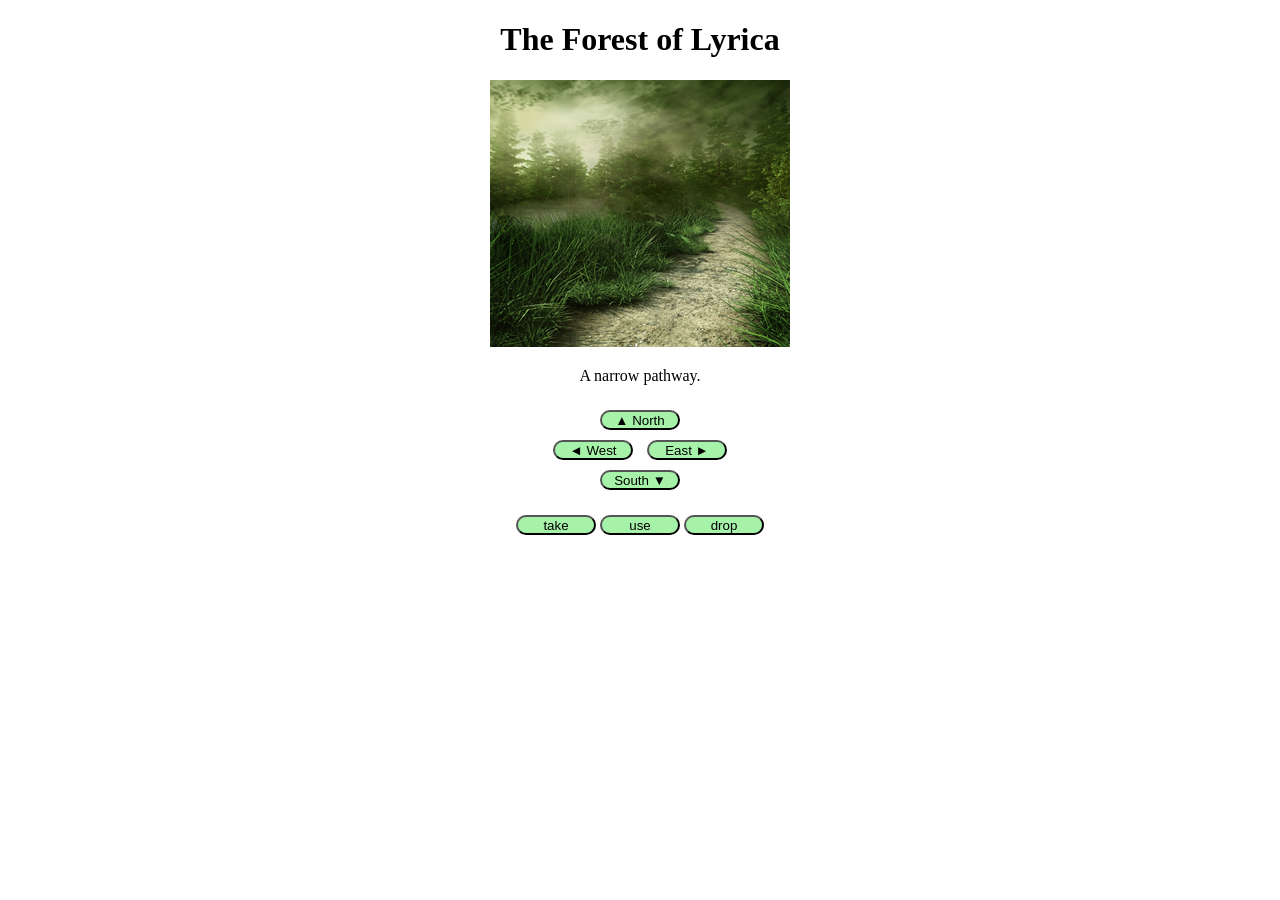
<file: src/index.html>
<!DOCTYPE html>
<html lang="en">
<head>
  <meta charset="UTF-8">
  <meta name="viewport" content="width=device-width, initial-scale=1.0">
  <title>The Forest of Lyrica Roger Vilà</title>
  <style>
    #stage {
      text-align: center;
    }
    #actions, #directions {
      margin-top: 20px;
    }
    #directions {
      display: flex;
      flex-direction: column;
      align-items: center;
    }
    #directions button {
      margin: 5px;
    }
    button{
      width: 80px;
      height: 20px;
      border-radius: 10px;
      background-color: rgba(102, 233, 106, 0.577);
    }
    .thomas{
      text-align: center;
      margin-left: 50%;
      margin-top: 20px;
      height: 50px;
      background-color: rgba(202, 5, 5, 0.738);
    }
    .notebook{
      text-align: center;
      margin-left: 50%;
      margin-top: 20px;
      height: 50px;
      background-color: rgba(202, 5, 5, 0.738);
    }
    .leave{
      text-align: center;
      margin-left: 5%;
      margin-top: 20px;
      height: 50px;
      background-color: rgba(202, 5, 5, 0.738);
    }
    .amagat{
      display: none;
    }
  </style>
</head>
<body>

<div id="stage">
  <h1>The Forest of Lyrica</h1>
  <img src="" width="300" height="267">
  <p id="output"></p>
  <!-- <input id="input" type="text">  -->

  <div id="directions">
    <button id="north">▲ North</button>
    <div>
      <button id="west">◄ West</button>
      <button id="east"> East ►</button>
    </div>
    <button id="south">South ▼</button>
  </div>
  <div id="actions">
    <button id="take">take</button>
    <button id="use">use</button>
    <button id="drop">drop</button>
    <!-- <button id="enter">enter</button> -->
  </div>
</div>

</body>
</html>


<script>
var map = [];
  map [0] = "An old stone keep.";
  map [1] = "A deep well.";
  map [2] = "A sunny glade.";
  map [3] = "A sleeping dragon.";
  map [4] = "A narrow pathway.";
  map [5] = "An ancient gate.";
  map [6] = "The edge of a river.";
  map [7] = "A lonely wooden bench.";
  map [8] = "An isolated cottage. Faint music comes from inside.";
  map [9] = "A misterious lake.";
  map [10] = "An insane portal. But it's not opened.";
  map [11] = "An old temple.";

  //imatges

  var images = [];
  images[0] ="keep.png";
  images[1] ="well.png";
  images[2] ="glade.png";
  images[3] ="dragon.png";
  images[4] ="path.png";
  images[5] ="gate.png";
  images[6] ="river.png";
  images[7] ="bench.png";
  images[8] ="cottage.png";
  images[9] ="lake.png";
  images[10] ="portal.png";
  images[11] ="temple.png";


  //limits

  var blockedPathMessages = [];
  blockedPathMessages[0] = "It's too dangerous to move that way.";
  blockedPathMessages[1] = "A mysterious force hold you back.";
  blockedPathMessages[2] = "A tangle of thorns blocks your way.";
  blockedPathMessages[3] = "You can't step over the dragon.";
  blockedPathMessages[4] = "";
  blockedPathMessages[5] = "The gate locks shut.";
  blockedPathMessages[6] = "The river is too deep to cross.";
  blockedPathMessages[7] = "The trees are too thick to pass.";
  blockedPathMessages[8] = "You're too scared to go that way.";
  blockedPathMessages[9] = "You're too scared to go that way.";
  blockedPathMessages[10] = "You're too scared to go that way.";
  blockedPathMessages[11] = "You're too scared to go that way.";


  //items
  var items = ["stone"];
  var itemsLocation = [6];
  //store items
  var backpack = [];

  //set the players start location and init player's input
  var mapLocation = 4;
  var playersInput = "";
  var gameMessage = "";
  //create array of actions and a variable for the current action
  var actionsIKnow = ["north" , "south" , "east" , "west", "take", "use", "drop"];
  var action ="";
  //Items game understands and a variable to store current item
  var itemsIKnow = ["flute", "stone", "sword"];
  var item ="";
  //The output and input element
  var output = document.querySelector("#output");
  var input = document.querySelector("#input");
  var image = document.querySelector("img");
  //the button
  //var button = document.querySelector("#enter");
  //button.style.cursor = "pointer";
  //button.addEventListener("click",clickHandler, false);
  var buttonSouth = document.querySelector("#south");
  buttonSouth.addEventListener("click", south, false);
  buttonSouth.style.cursor = "pointer";
  var buttonNorth = document.querySelector("#north");
  buttonNorth.addEventListener("click", north, false);
  buttonNorth.style.cursor = "pointer";
  var buttonEast = document.querySelector("#east");
  buttonEast.addEventListener("click", east, false);
  buttonEast.style.cursor = "pointer";
  var buttonWest = document.querySelector("#west");
  buttonWest.addEventListener("click", west, false);
  buttonWest.style.cursor = "pointer";
  var buttonUse = document.querySelector("#use");
  buttonUse.addEventListener("click", useItem, false);
  buttonUse.style.cursor = "pointer";
  var buttonDrop = document.querySelector("#drop");
  buttonDrop.addEventListener("click", dropItem, false);
  buttonDrop.style.cursor = "pointer";
  var buttonTake = document.querySelector("#take");
  buttonTake.addEventListener("click", takeItem, false);
  buttonTake.style.cursor = "pointer";

  var parlatAmbEnTomas = false;
  var lakeVisited = false;
  var templeEnter = false;
  var primeraVegadatemple = true;
  var llibreta;
  var codiAleatori = Math.floor(Math.random() * 2000);
  var sortitdeltemple = false;
  var llibretallegida = false;
  var dracMort = false;
  var win = false;
  var templeDins = false;


  //Display the player's location
render();

  function clickHandler(){
    playGame();
  }
  function playGame(){
    playersInput = input.value;
    playersInput = playersInput.toLowerCase();

    gameMessage = "";
    action = "";

    //figure out the players action
    for (var i = 0; i<actionsIKnow.length; i++){
      if(playersInput.indexOf(actionsIKnow[i])  !==-1)
      {
        action=actionsIKnow[i];
        break;
      }
    }
    //figure out the item the player wants
    for (var i = 0; i<itemsIKnow.length; i++){
      if(playersInput.indexOf(itemsIKnow[i])  !==-1)
      {
        item=itemsIKnow[i];
        break;
      }
    }

    switch(action)
    {
      case "south":
      south();
        break;
      case "north":
        north();
        break;
      case "east":
        east();
        break;
      case "west":
        west();
        break;
      case "take":
        takeItem();
        break;
      case "use":
        useItem();
        break;
      case "drop":
        dropItem();
        break;
      default:
        gameMessage = "I don't understand that";
    }
    render();
  }

  function takeItem(){
    var item = prompt("What item do you want to take?")
    var itemIndex = items.indexOf(item);
    if (itemsLocation[itemIndex] === mapLocation && itemIndex !== -1){
      backpack.push(item);
      items.splice(itemIndex, 1);
      itemsLocation.splice(itemIndex, 1);
    } else {
      gameMessage = "You can't take that item.";
    }
    render();
  }
  function dropItem(){
    var item = prompt("What item do you want to drop?")
    if (backpack.length === 0) {
      gameMessage = "You're not carrying anything to drop.";
      return;
    }

    var itemIndex = backpack.indexOf(item);
    if (itemIndex !== -1) {
      backpack.splice(itemIndex, 1);
      items.push(item);
      itemsLocation.push(mapLocation);

      gameMessage = "You dropped the " + item + ".";
    } else {
      gameMessage = "You're not carrying that item.";
    }
    render();
  }
  function useItem(){
    if (mapLocation === 10){
            var code = prompt("Enter the secret code: ");
            if (dracMort){

              if(code == codiAleatori){
              gameWin();
            }
            if (code != codiAleatori) {
              gameMessage += "The code " + code +" is not valid..."
             }
            }
            if (dracMort == false){
              alert("You have to kill the dragon before!")
            }
          }
            
           else {
    var item = prompt("What item do you want to use?")
    var backPackIndexNumber = backpack.indexOf(item);
          }
 
    if (backpack.length === 0) {
        gameMessage = "You're not carrying anything to use.";
        return;
    }
    if (backPackIndexNumber === -1){
        gameMessage = "You're not carrying that item.";
        return;
    }
    // if (mapLocation === 10 && dracMort){
    //   console.log("SECRET CODE");
    //         var code = prompt("Enter the secret code: ");
    //         if(code === codiAleatori){
    //           console.log("codis iguals")
    //           gameWin();
    //         } if (mapLocation === 10 && dracMort === false){
    //           gameMessage = "You have to kill the dragon before you use the portal..."
    //         }
            
    //         else {
    //           console.log(codiAleatori);
    //           gameMessage = "The code is not valid..."
    //         }
            
    //       }

    switch(item)
    {
        case "flute":
            if (mapLocation === 8){
            gameMessage = " Due to your good music, they give you a sword.";
            backpack.splice(backPackIndexNumber, 1);
            backpack.push("sword");
            } else {
            gameMessage = "Beautiful music fills the air.";           
            break;
            }

        case "sword":
            if (mapLocation === 3){
              var jugadorFight = Math.floor(Math.random() * 100);
              var dracFight = Math.floor(Math.random() * 100);
              console.log(dracFight + " drac" + "jugador :" + jugadorFight);

              if(jugadorFight >= dracFight){
                gameMessage = "You swing the sword and slay the dragon.";
                dracMort = true;
              }
              if(jugadorFight < dracFight){
                gameMessage = "You swing the sword and try to slay the dragon, but the dragon attacks you and achieve to kill you.";
                endgame();
              }
            }
            else{
                gameMessage = "You swing the sword with style.";
            }
            break;
        case "stone":
            if (mapLocation === 1){
                gameMessage = "You drop the stone in the well.";
                gameMessage += " You receive a flute in return!";
                backpack.splice(backPackIndexNumber, 1);
                backpack.push("flute");
            }
            else{
                gameMessage = "You fumble with the stone in your pocket.";
            }
            break;
        case "camera":  
            if (mapLocation === 9){
              gameMessage = "You take a photo to Thomas";
              gameMessage += " Thomas gives you a secret key in return!"
              backpack.splice(backPackIndexNumber, 1);
                backpack.push("key");
            } else {
              gameMessage = "You don't use the camera really well...";
            }
        case "key":
          if (mapLocation === 11 && templeEnter == false){
            gameMessage = "You use the secret key to open the temple door";
            backpack.splice(backPackIndexNumber, 1);
            templeEnter = true;
          }
    }
    render();
}
  function south(){
    gameMessage ="";

    if(mapLocation<8){
        mapLocation += 4;
        }
        else
        {
          gameMessage = blockedPathMessages[mapLocation];
        }
        render();
  }
  function north(){
    gameMessage ="";
    if(mapLocation >= 4){
          mapLocation -=4
        }
        else
        {
          gameMessage = blockedPathMessages[mapLocation];
        }
        render();
  }
  function east(){
    gameMessage ="";

    if(mapLocation == 0 || mapLocation == 1 || mapLocation == 2 ||  mapLocation == 4 || mapLocation == 5 || mapLocation == 6 || mapLocation == 8 || mapLocation == 9 || mapLocation == 10){
        mapLocation++;
        } else {
          gameMessage = blockedPathMessages[mapLocation];
        }
        render();
  }
  function west(){
    gameMessage ="";

    if(mapLocation % 4 != 0){
        mapLocation--;  
        } else {
          gameMessage = blockedPathMessages[mapLocation];
        }
        render();
  }

  function render(){
    buttonUse.innerHTML ="use";
  if(mapLocation == 10){
    gameMessage = "You need the secret code to enter the portal"
    buttonUse.innerHTML = "Code"
  }
    if(mapLocation == 9 && lakeVisited == false){
      functionLake();
    } if(parlatAmbEnTomas == true){
      buttonThomas = document.getElementsByClassName("thomas")[0];
      buttonThomas.style = "visibility: hidden;";
    }
    if(mapLocation == 11 && templeEnter == true){
      temple();
    }
    if (win){
      console.log(win);
      output.innerHTML = "You have won the game and left the forest of lyrica!!!";
      gameMessage += "Congratulations!";
      image.src = "images/WIN.png";
    }

    if(win == false){
      if (templeDins){
      gameMessage = "You have entered the temple..."
      image.src = "images/templeperdins.png"
    } else {
      //location
      output.innerHTML = map[mapLocation];
      image.src = "images/" + images[mapLocation];
    }

    }

    if(sortitdeltemple == true){
      buttonLeave = document.getElementsByClassName("leave")[0];
      buttonLeave.style = "visibility: hidden;";
    }
    if(llibretallegida == true){
      buttonNotebook = document.getElementsByClassName("notebook")[0];
      buttonNotebook.style = "visibility: hidden;";
    }
    // if(templeEnter == false){
    //   buttonNotebook = document.getElementsByClassName("notebook")[0];
    //   buttonNotebook.style = "visibility: hidden;";
    //   buttonLeave = document.getElementsByClassName("leave")[0];
    //   buttonLeave.style = "visibility: hidden;";
    // }

    for(var i = 0; i < items.length; i++){
      if (mapLocation === itemsLocation[i]){
        output.innerHTML += "<br>You see a <strong>" + items[i] +" </strong> here";
      }
    }

    //game message
    output.innerHTML += "<br><em>" + gameMessage + "</em>"

    //display backpack items
    if(backpack.length !== 0){
      output.innerHTML += "<br> You're carrying: " + backpack.join(", ");
    }
  }
  function functionLake(){
    lakeVisited = true;
    if(parlatAmbEnTomas == false){
      gameMessage += "You've met Thomas"
    var buttonThomas = document.createElement("button")
    buttonThomas.setAttribute("class", "thomas");
    buttonThomas.innerHTML = "Talk with Thomas";
    document.body.appendChild(buttonThomas);
    buttonThomas.addEventListener("click", speakThomas, false);
    }
  }
  function speakThomas(){
    parlatAmbEnTomas = true;
    var item = "camera";
    var resposta = prompt("Thomas: Hello, can you help me?")
    if(resposta == "Yes"){
      backpack.push(item);
      gameMessage = "You reiceved a " + item + ".";
      gameMessage += "Use the camera to take me a photo..."
    }

    render();
  }
  function temple(){
    if(primeraVegadatemple){
      templeDins = true;
      primeraVegadatemple = false;
      llibreta = true;
    } else {
      llibreta = false;
    }

    if (llibreta) {
      var buttonNotebook = document.createElement("button")
    buttonNotebook.setAttribute("class", "notebook");
    buttonNotebook.innerHTML = "Read the Notebook";
    document.body.appendChild(buttonNotebook);
    buttonNotebook.addEventListener("click", llegirLlibreta, false);
    }

  }
  function llegirLlibreta(){
    console.log("LLEGIN LLIBRETA");
    console.log(codiAleatori);
    output.innerHTML = "You read the notebook and the code: " + codiAleatori;

    var buttonLeave = document.createElement("button")
    buttonLeave.setAttribute("class", "leave");
    buttonLeave.innerHTML = "Leave the temple";
    document.body.appendChild(buttonLeave);
    buttonLeave.addEventListener("click", leavetemple, false);
    llibretallegida = true;
  }
  function leavetemple(){
    gameMessage = "You have left the temple."
    templeEnter == false;
    output.innerHTML = map[mapLocation];
      image.src = "../images/" + images[mapLocation];
      sortitdeltemple = true;  
      templeDins = false;

    render();
  }
  function endgame(){
    gameMessage += "You have lost..."
    buttonDrop.disabled = true;
    buttonSouth.disabled = true;
    buttonEast.disabled = true;
    buttonNorth.disabled = true;
    buttonTake.disabled = true;
    buttonUse.disabled = true;
    buttonWest.disabled = true;
  }
  function gameWin(){
    win = true;
    buttonDrop.disabled = true;
    buttonSouth.disabled = true;
    buttonEast.disabled = true;
    buttonNorth.disabled = true;
    buttonTake.disabled = true;
    buttonUse.disabled = true;
    buttonWest.disabled = true;
    render();
  }
</script>
</file>
